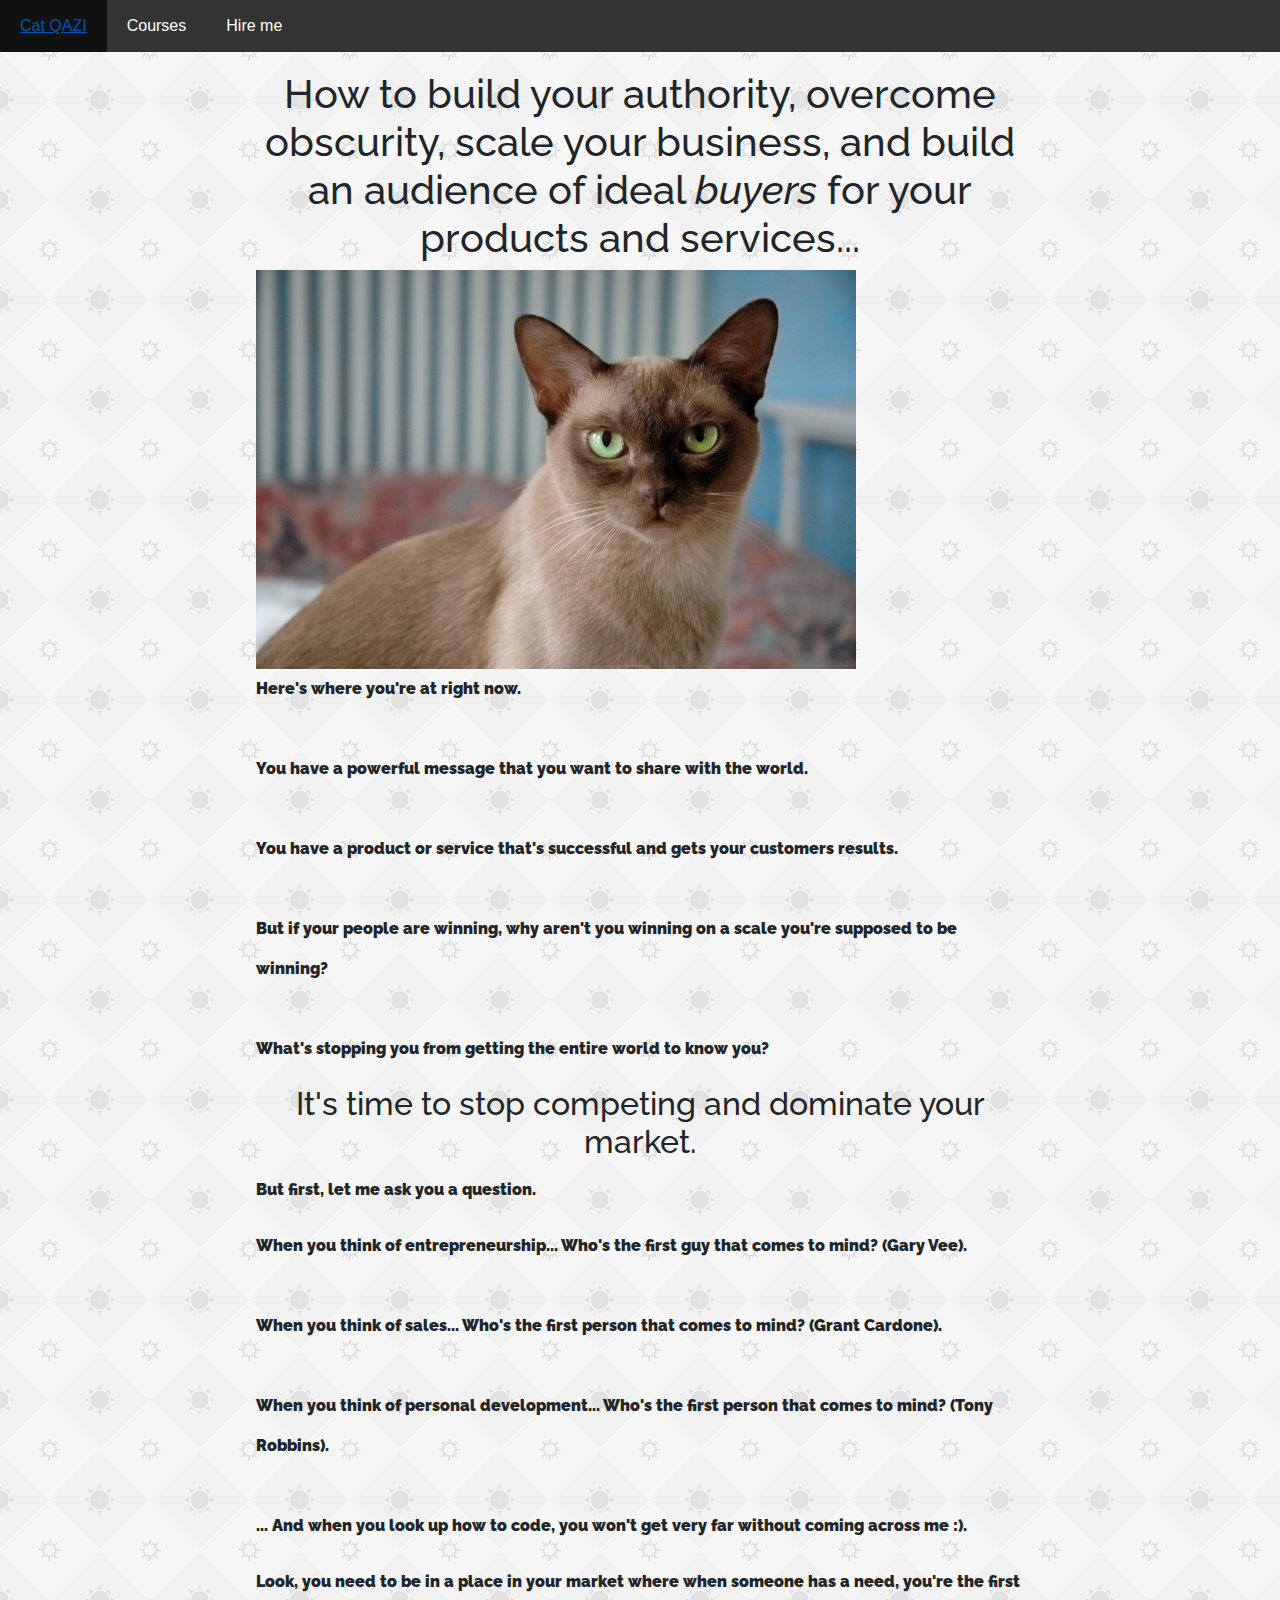
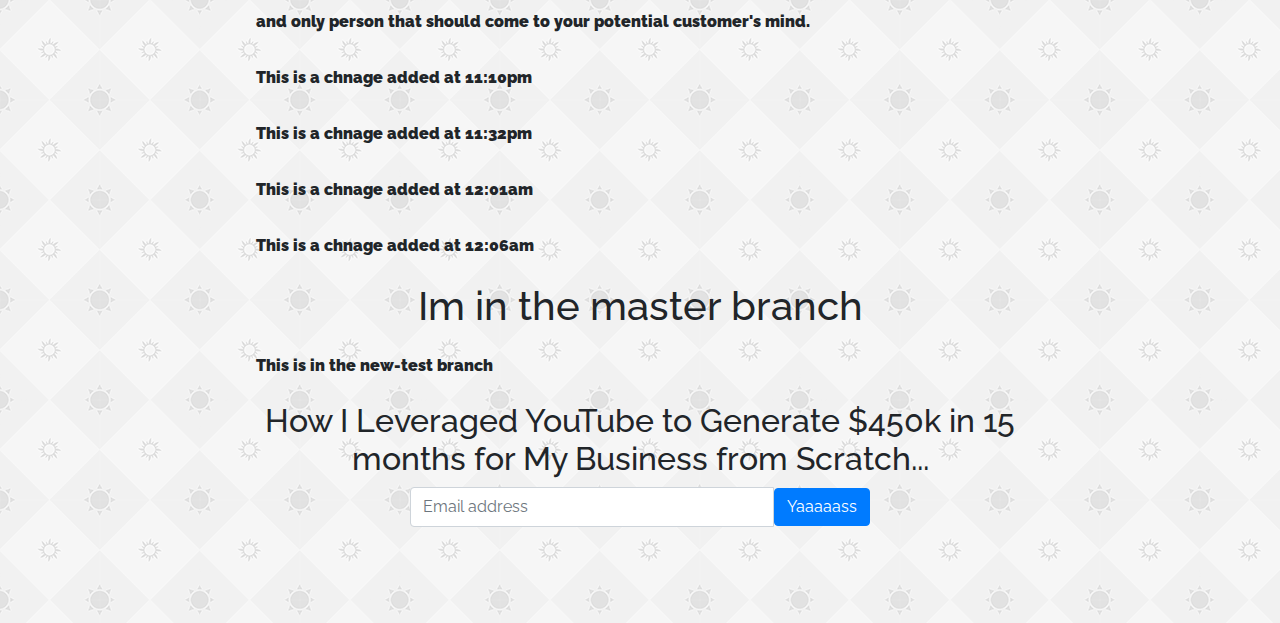
<file: index.html>
<!DOCTYPE HTML>
<html lang="en">
    <head>
        <meta charset="UTF-8">
        <title>
            Cat Qazi
        </title>
        <link rel="stylesheet" href="styles/module4style.css">
        <link rel="stylesheet" href="https://stackpath.bootstrapcdn.com/bootstrap/4.1.0/css/bootstrap.min.css">
    </head>

    <body>
        <div class="navigation">
            <ul>
                <li class="active">
                    <a href="#rafeh">Cat QAZI</a>
                </li>
                <li>
                    <a href="#course">Courses</a>
                </li>
                <li>
                    <a href="#hireme">Hire me</a>
                </li>
            </ul>
        </div>
        
        <div class="cat-content">
            <h1>How to build your authority, overcome obscurity, scale your business, and build an audience of ideal <em>buyers</em> for your products and services...</h1>
            <img src="images/qazicat.jpg" alt="Qazi cat" align="middle" width="600">
            <p>Here's where you're at right now.<br />
            <br />You have a powerful message that you want to share with the world.<br />
            <br />You have a product or service that's successful and gets your customers results.<br />
            <br />But if your people are winning, why aren't you winning on a scale you're supposed to be winning?<br />
            <br />What's stopping you from getting the entire world to know you?</p>
            <h2>It's time to stop competing and dominate your market.</h2>
            <p>But first, let me ask you a question.</p>
            <p>When you think of entrepreneurship... Who's the first guy that comes to mind? (Gary Vee).<br />
            <br />When you think of sales... Who's the first person that comes to mind? (Grant Cardone).<br />
            <br />When you think of personal development... Who's the first person that comes to mind? (Tony Robbins).<br />
        
            <br />... And when you look up how to code, you won't get very far without coming across me :).</p><p>Look, you need to be in a place in your market where when someone has a need, you're the first and only person that should come to your potential customer's mind.</p>
            <p>This is a chnage added at 11:10pm</p>
            <p>This is a chnage added at 11:32pm</p>
            <p>This is a chnage added at 12:01am</p>
            <p>This is a chnage added at 12:06am</p>
            <p><h1>Im in the master branch</h1></p>
            <p>This is in the new-test branch</p>
            <h2>How I Leveraged YouTube to Generate $450k in 15 months for My Business from Scratch...</h2>
            
            <form action="#rafeh" method="POST"">
                <div class="input-group my-input" align="middle">
                    <input type="email" class="form-control" placeholder="Email address">
                    <span class="input-group-btn">
                        <button type="button" class="btn btn-primary">Yaaaaass</button>
                    </span>
                </div>
            </form>
        </div>
    </body>
</html>
</file>
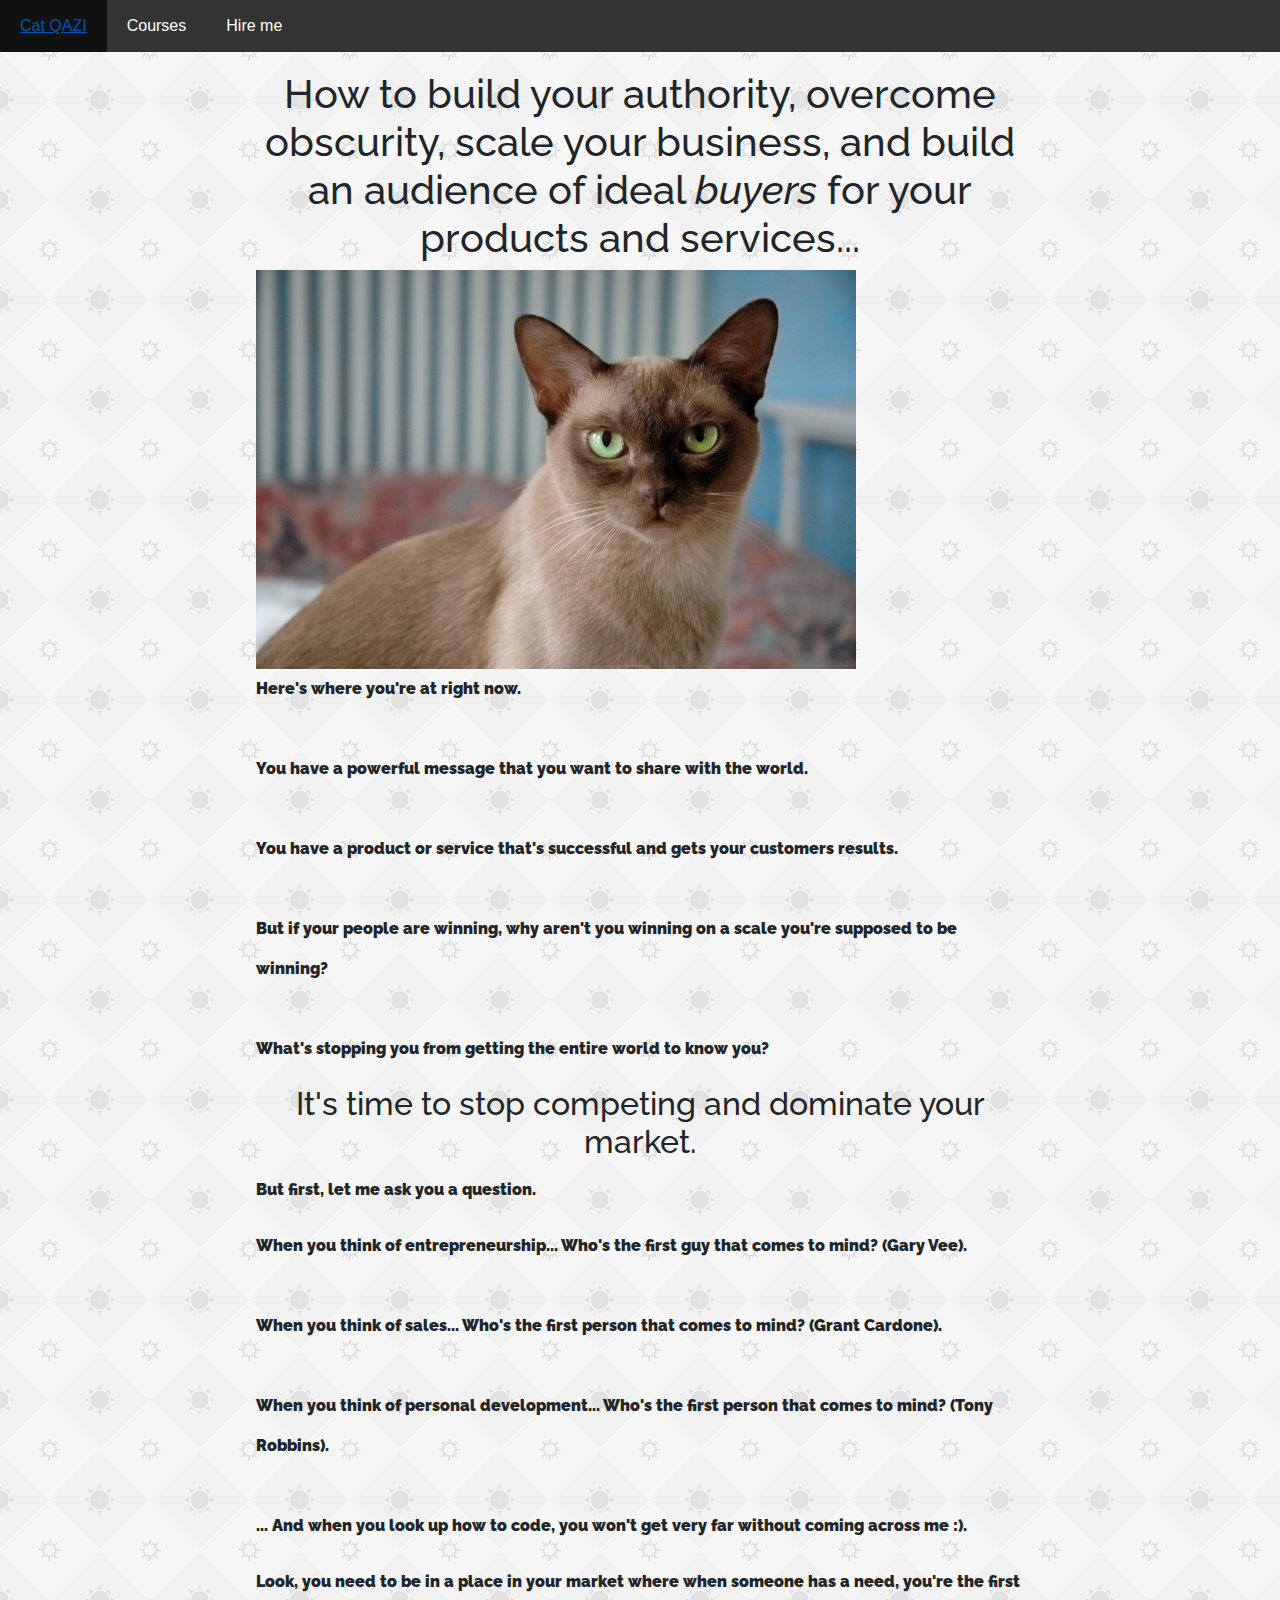
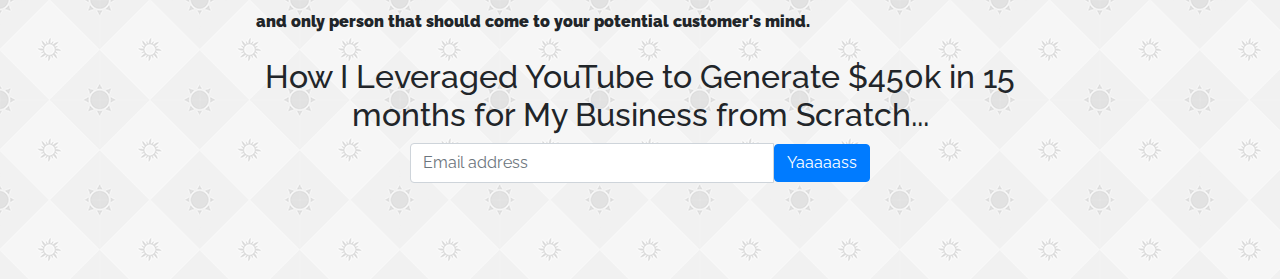
<file: module4.html>
<!DOCTYPE HTML>
<html lang="en">
    <head>
        <meta charset="UTF-8">
        <title>
            Cat Qazi
        </title>
        <link rel="stylesheet" href="styles/module4style.css">
        <link rel="stylesheet" href="https://stackpath.bootstrapcdn.com/bootstrap/4.1.0/css/bootstrap.min.css">
    </head>

    <body>
        <div class="navigation">
            <ul>
                <li class="active">
                    <a href="#rafeh">Cat QAZI</a>
                </li>
                <li>
                    <a href="#course">Courses</a>
                </li>
                <li>
                    <a href="#hireme">Hire me</a>
                </li>
            </ul>
        </div>
        
        <div class="cat-content">
            <h1>How to build your authority, overcome obscurity, scale your business, and build an audience of ideal <em>buyers</em> for your products and services...</h1>
            <img src="images/qazicat.jpg" alt="Qazi cat" align="middle" width="600">
            <p>Here's where you're at right now.<br />
            <br />You have a powerful message that you want to share with the world.<br />
            <br />You have a product or service that's successful and gets your customers results.<br />
            <br />But if your people are winning, why aren't you winning on a scale you're supposed to be winning?<br />
            <br />What's stopping you from getting the entire world to know you?</p>
            <h2>It's time to stop competing and dominate your market.</h2>
            <p>But first, let me ask you a question.</p>
            <p>When you think of entrepreneurship... Who's the first guy that comes to mind? (Gary Vee).<br />
            <br />When you think of sales... Who's the first person that comes to mind? (Grant Cardone).<br />
            <br />When you think of personal development... Who's the first person that comes to mind? (Tony Robbins).<br />
            <br />... And when you look up how to code, you won't get very far without coming across me :).</p><p>Look, you need to be in a place in your market where when someone has a need, you're the first and only person that should come to your potential customer's mind.</p>
            <h2>How I Leveraged YouTube to Generate $450k in 15 months for My Business from Scratch...</h2>
            
            <form action="#rafeh" method="POST"">
                <div class="input-group my-input" align="middle">
                    <input type="email" class="form-control" placeholder="Email address">
                    <span class="input-group-btn">
                        <button type="button" class="btn btn-primary">Yaaaaass</button>
                    </span>
                </div>
            </form>
        </div>
    </body>
</html>
</file>
<file: styles/module4style.css>
@import url('https://fonts.googleapis.com/css?family=Raleway&display=swap');

body{
    font-family: "Raleway", san serif;
    background-image: url("../images/sun-pattern.png");
    margin: 0px;
}

h1{
    text-align: center;
    font-family: inherit;
    font-weight: 500;
    line-height: 1.2;
    color: inherit;
}

.cat-content{
    font-family: 'Raleway', sans-serif;
    line-height: 2.5em;
    font-weight: 900;
    max-width: 600px;
    margin: auto;
    padding-top: 70px;
    padding-bottom: 80px;
    margin: auto;
    max-width: 60%;
}

h2{
    font-size: 2rem;
    font-weight: 500;
    text-align: center;
}

ul{
    list-style-type: none;
    margin: 0;
    padding: 0;
    position: fixed;
    top: 0;
    width: 100%;
    overflow: hidden;
    background-color: #333;
}

li {
    float: left;

}

li a {
    display: block;
    color: white;
    text-align: center;
    padding: 14px 20px;
    text-decoration: none;
    
}

li a:hover{
    background-color: #111;
}

.active{
    background-color: orange;
}

form{
    display: block;
    margin-top: 0em;
    margin-block-end: 1em;
}

#cta {
    max-width: 350px;
    margin: auto;
}


.my-input{
     margin: 0 auto;
     max-width: 60%; 
}
</file>
